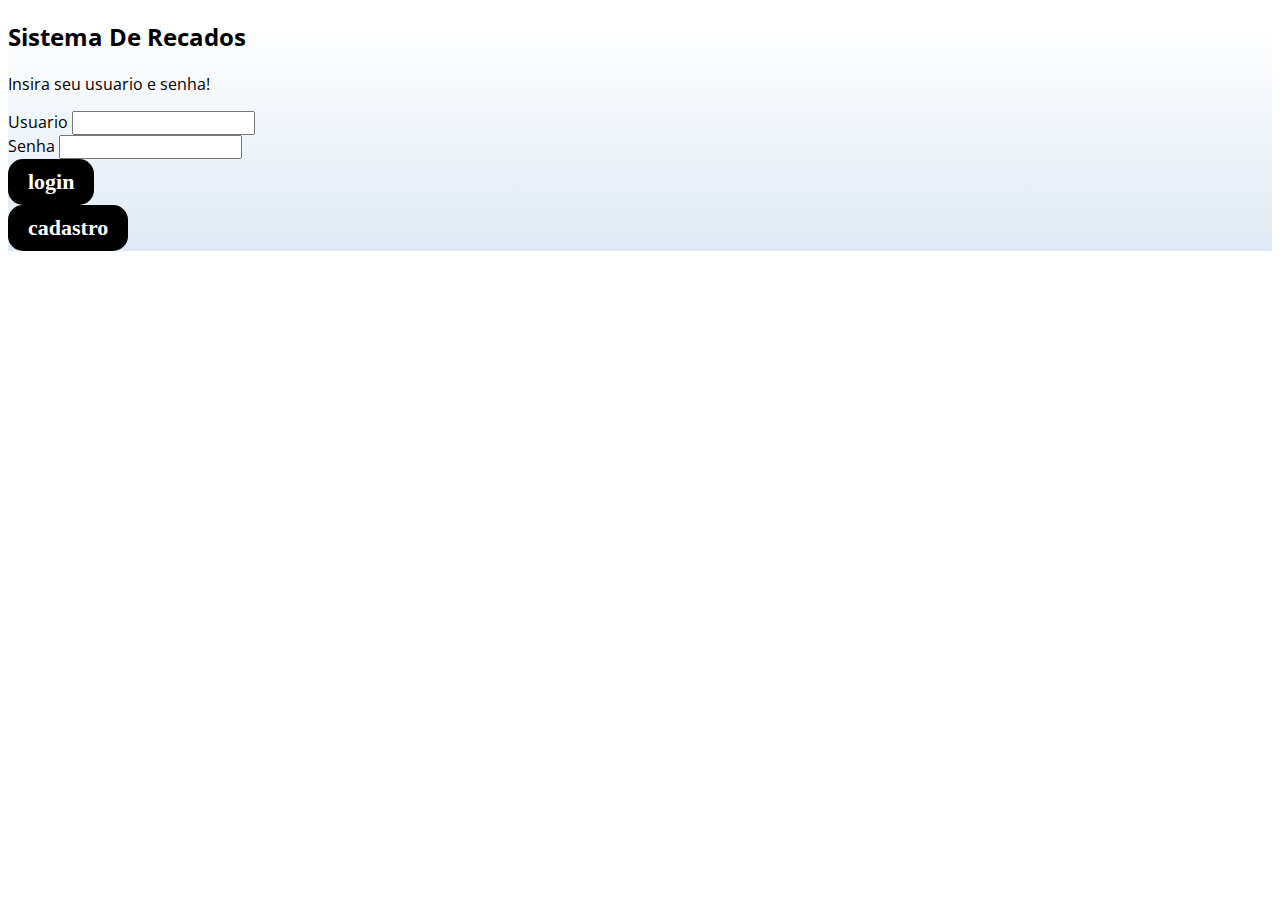
<file: index.html>
<!DOCTYPE html>
<html lang="pt-br">

<head>
  <meta charset="UTF-8">
  <meta http-equiv="X-UA-Compatible" content="IE=edge">
  <meta name="viewport" content="width=device-width, initial-scale=1.0">
  <link href="https://cdn.jsdelivr.net/npm/bootstrap@5.2.2/dist/css/bootstrap.min.css" rel="stylesheet"
    integrity="sha384-Zenh87qX5JnK2Jl0vWa8Ck2rdkQ2Bzep5IDxbcnCeuOxjzrPF/et3URy9Bv1WTRi" crossorigin="anonymous">
  <title>Login</title>
  <link rel="stylesheet" href="style.css">
  <link rel="preconnect" href="https://fonts.googleapis.com">
  <link rel="preconnect" href="https://fonts.gstatic.com" crossorigin>
  <link href="https://fonts.googleapis.com/css2?family=Open+Sans&display=swap" rel="stylesheet">
</head>

<body>
  <section class="vh-100 gradient-custom">
    <div class="container py-5 h-100">
      <div class="row d-flex justify-content-center align-items-center h-100">
        <div class="col-12 col-md-8 col-lg-6 col-xl-8 col-sm-12 ">
          <div class="card bg-dark text-white" style="border-radius: 1rem;">
            <div class="card-body p-5 text-center">

              <div class="mb-md-5 mt-md-4 pb-5 ">

                <h2 class="fw-bold mb-2 offset-md-1 ">Sistema De Recados</h2>
                <p class="text-white-50 mb-5 offset-md-1 ">Insira seu usuario e senha!</p>

                <form id="formularioLog" class="form">
                  <div class="form-outline form-white mb-4 col-sm-5  offset-md-4 offset-sm-4">
                    <label class="form-label" for="typeEmailX">Usuario</label>
                    <input required type="text" id="input-login" class="form-control form-control-lg" />
                  </div>

                  <div class="form-outline form-white mb-4 col-sm-5 offset-md-4 offset-sm-4 ">
                    <label class="form-label" for="typePasswordX">Senha</label>
                    <input required type="password" id="input-senha" class="form-control form-control-lg" />
                  </div>
                  <button class="btn btn-outline-light btn-lg px-5 offset-md-1 offset-sm-2" type="submit">Login</button>

                </form>
                <a href="./cadastro.html"><button
                    class="btn btn-outline-light btn-lg px-5 offset-md-1 mt-3 offset-sm-2">Cadastro</button></a>
              </div>
            </div>

          </div>
        </div>
      </div>
    </div>
    </div>
  </section>
  <script src=" https://cdn.jsdelivr.net/npm/bootstrap@5.2.2/dist/js/bootstrap.bundle.min.js"
    integrity="sha384-OERcA2EqjJCMA+/3y+gxIOqMEjwtxJY7qPCqsdltbNJuaOe923+mo//f6V8Qbsw3"
    crossorigin="anonymous"> </script>
  <script src="./index.js"></script>
</body>

</main>

</html>
</file>
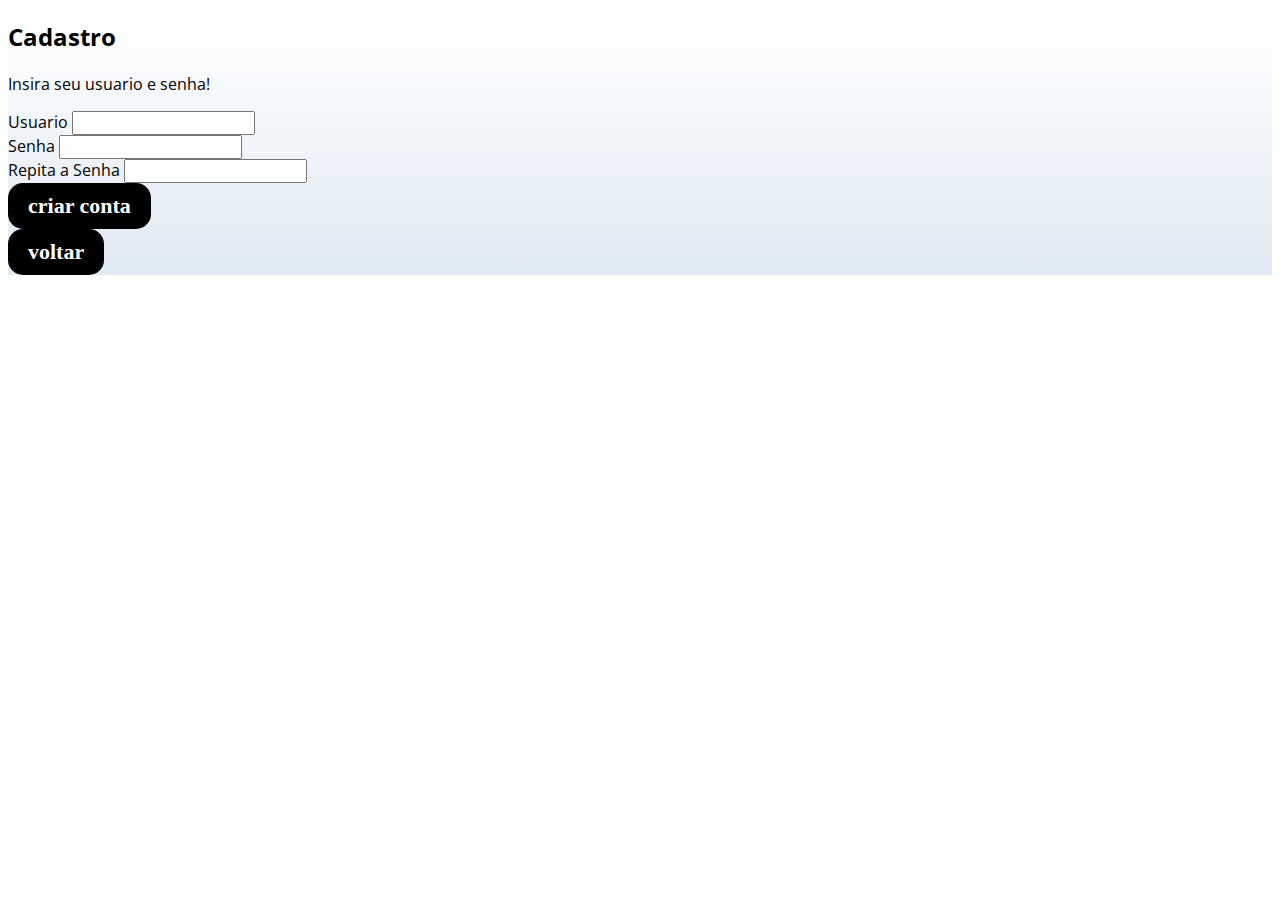
<file: cadastro.html>
<!DOCTYPE html>
<html lang="pt-br">

<head>
  <meta charset="UTF-8">
  <meta http-equiv="X-UA-Compatible" content="IE=edge">
  <meta name="viewport" content="width=device-width, initial-scale=1.0">
  <link href="https://cdn.jsdelivr.net/npm/bootstrap@5.2.2/dist/css/bootstrap.min.css" rel="stylesheet"
    integrity="sha384-Zenh87qX5JnK2Jl0vWa8Ck2rdkQ2Bzep5IDxbcnCeuOxjzrPF/et3URy9Bv1WTRi" crossorigin="anonymous">
  <title>Cadastro</title>
  <link rel="stylesheet" href="style.css">
  <link rel="preconnect" href="https://fonts.googleapis.com">
  <link rel="preconnect" href="https://fonts.gstatic.com" crossorigin>
  <link href="https://fonts.googleapis.com/css2?family=Open+Sans&display=swap" rel="stylesheet">
</head>

<body>
  <section class="vh-100 gradient-custom">
    <div class="container py-5 h-100">
      <div class="row d-flex justify-content-center align-items-center h-100">
        <div class="col-12 col-md-8 col-lg-6 col-xl-8 col-sm-12">
          <div class="card bg-dark text-white" style="border-radius: 1rem;">
            <div class="card-body p-5 text-center">

              <div class="mb-md-5 mt-md-4 pb-5 ">

                <h2 class="fw-bold mb-2 offset-md-1 ">Cadastro</h2>
                <p class="text-white-50 mb-5 offset-md-1 ">Insira seu usuario e senha!</p>

                <form id="formularioLog" class="forms">
                  <div class="form-outline form-white mb-4 col-sm-5  offset-md-4 offset-sm-4">
                    <label class="form-label" for="typeEmailX">Usuario</label>
                    <input required type="text" id="input-login" class="form-control form-control-lg" />
                  </div>

                  <div class="form-outline form-white mb-4 col-sm-5 offset-md-4 offset-sm-4  ">
                    <label class="form-label" for="typePasswordX">Senha</label>
                    <input required type="password" id="input-senha" class="form-control form-control-lg" />
                  </div>

                  <div class="form-outline form-white mb-4 col-sm-5 offset-md-4 offset-sm-4 ">
                    <label class="form-label" for="typePasswordX">Repita a Senha</label>
                    <input required type="password" id="input-senha1" class="form-control form-control-lg" />
                  </div>

                  <button class="btn btn-outline-light btn-lg px-4 offset-md-1 offset-sm-1 " type="submit">Criar
                    Conta</button>
                </form>
                <a href="index.html"><button
                    class="btn btn-outline-light btn-lg px-5 offset-md-1 mt-3 offset-sm-1">Voltar</button></a>
              </div>

              <div>

                </p>
              </div>

            </div>
          </div>
        </div>
      </div>
    </div>
  </section>
  <script src="https://cdn.jsdelivr.net/npm/bootstrap@5.2.2/dist/js/bootstrap.bundle.min.js"
    integrity="sha384-OERcA2EqjJCMA+/3y+gxIOqMEjwtxJY7qPCqsdltbNJuaOe923+mo//f6V8Qbsw3"
    crossorigin="anonymous"> </script>
  <script src="./cadastro.js"></script>
</body>

</main>

</html>
</file>
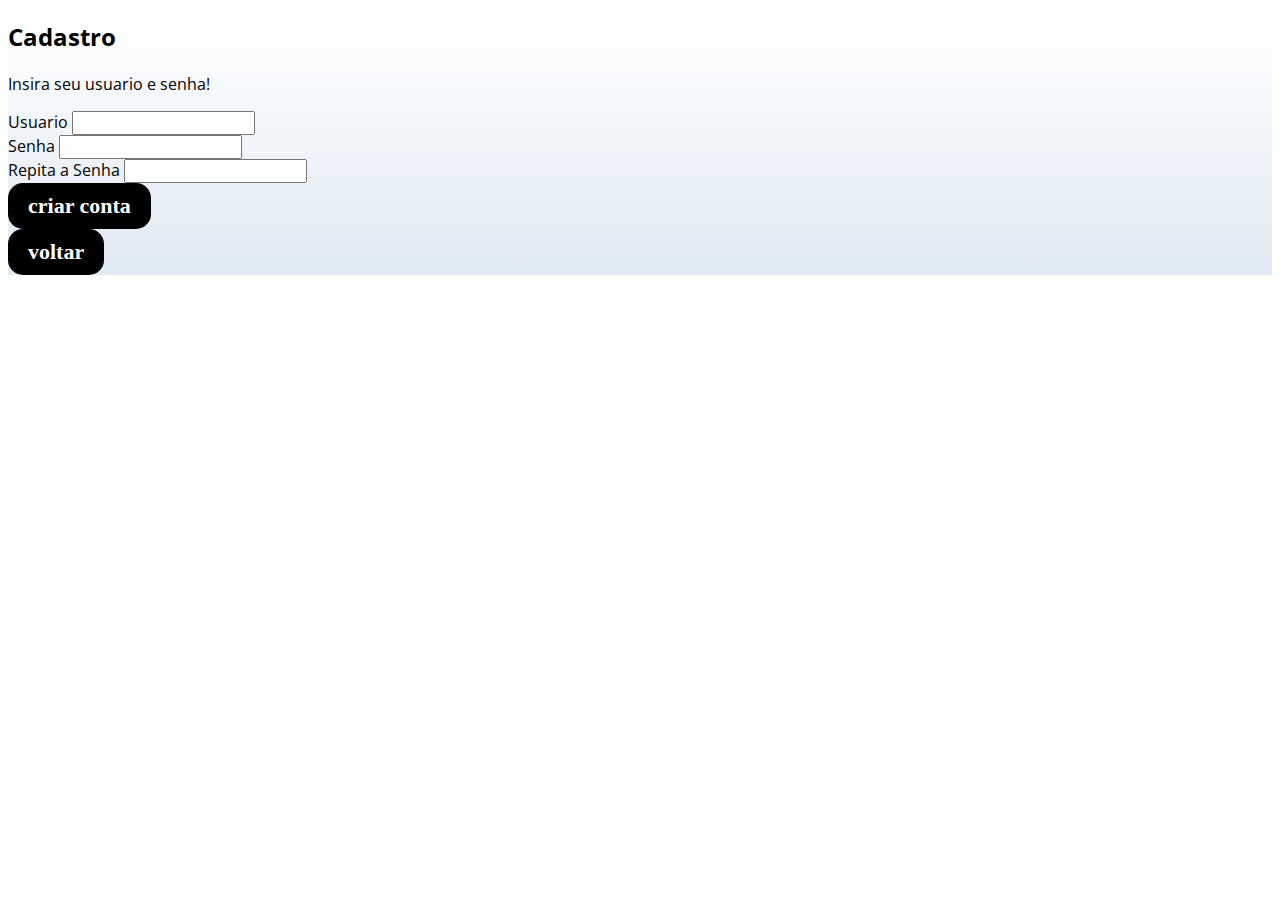
<file: recados.html>
<!DOCTYPE html>
<html lang="pt-BR">

<head>
  <meta charset="UTF-8">
  <meta http-equiv="X-UA-Compatible" content="IE=edge">
  <meta name="viewport" content="width=device-width, initial-scale=1.0">
  <link href="https://cdn.jsdelivr.net/npm/bootstrap@5.2.2/dist/css/bootstrap.min.css" rel="stylesheet"
    integrity="sha384-Zenh87qX5JnK2Jl0vWa8Ck2rdkQ2Bzep5IDxbcnCeuOxjzrPF/et3URy9Bv1WTRi" crossorigin="anonymous">
  <title>Recados</title>
  <link rel="stylesheet" href="./recados.css">
  <link rel="preconnect" href="https://fonts.googleapis.com">
  <link rel="preconnect" href="https://fonts.gstatic.com" crossorigin>
  <link href="https://fonts.googleapis.com/css2?family=Open+Sans&display=swap" rel="stylesheet">
</head>

<body>
  <header class="container">
    <div class="row">
      <div class="col-12 mt-5 mt-md-0  text-md-center">
        <h1 class="text-black ms-1">Sistema de Recados</h1>
      </div>
    </div>
    <button class=" btn btn-outline-light btn-dark btn-ms px-4 m" type="submit" id="buttonSair">Sair</button>
    </div>
  </header>
  <main>
    <div class="container">
      <form class="row justify-content-center mt-2" id="form-recados">
        <div class="col-6 col-md-6 g-3 form-floating">
          <input type="text" class="form-control " id="detalhamento" placeholder="Digite os Detalhes" required>
          <label for="Detalhamento">Detalhamento</label>
        </div>
        <div class="col-6 col-md-4 g-3 form-floating">
          <input type="text" class="form-control" id="descricao" placeholder="Digite a descrição" required>
          <label for="inputDescricao">Descrição</label>
        </div>
        <div class="col g-3">
          <input type="submit" value="Salvar" class="btn btn-dark  btn-outline-light btn-ms px-4 mt-3 "
            id="buttonRecadosSalvar">
          <input type="button" value="Atualizar" class="buttonRecadosSalvar" id="buttonAtualizar" style="display:none;">
        </div>
      </form>
    </div>

    <div class="container col-12 col-md-12 ">
      <div class="row justify-content-center mt-3" id="tabela">
        <table class="table table-dark table-striped-column " id="tabelaLista">
          <thead>
            <tr>
              <th scope="col">#</th>
              <th scope="col">Detalhamento</th>
              <th scope="col">Descrição</th>
              <th scope="col">Ação</th>
            </tr>
          </thead>
          <tbody id="tbody">
          </tbody>
        </table>
      </div>
    </div>
    <script src="./recados.js"></script>
</body>

</html>
</file>
<file: style.css>
* {
  font-family: 'Open Sans', sans-serif;
}

.gradient-custom {
  background-image: linear-gradient(to top, #dfe9f3 0%, white 100%);
}

a {
  text-decoration: none;
  color: white;
  cursor: pointer;
}

.btn {
  color: #fff;
  background-color: black;
  font-family: 'Comfortaa', cursive;
  font-size: 22px;
  font-weight: 700;
  text-transform: lowercase;
  padding: 10px 20px;
  border: none;
  border-radius: 15px;
  overflow: hidden;
  position: relative;
  transition: all 0.3s cubic-bezier(0.02, 0.01, 0.47, 1);
}

.btn:hover {
  color: rgb(15, 14, 14);
  border: none;
  box-shadow: 0 0 10px rgba(0, 0, 0, 0.3);
  animation: rotate 0.7s ease-in-out both;
}

.btn:before,
.btn:after {
  content: '';
  background: #fff;
  width: 100px;
  height: 100px;
  border-radius: 50%;
  opacity: 0;
  transform: translate(100%, -25%) translate3d(0, 0, 0);
  position: absolute;
  right: 0;
  bottom: 0;
  z-index: -1;
  transition: all 0.15s cubic-bezier(0.02, 0.01, 0.47, 1);
}

.btn:hover:before,
.btn:hover:after {
  opacity: 0.15;
}

.btn:hover:before {
  transform: translate3d(50%, 0, 0) scale(0.9);
}

.btn:hover:after {
  transform: translate(50%, 0) scale(1.1);
}

@keyframes rotate {
  0% {
    transform: rotate(0deg);
  }

  25% {
    transform: rotate(3deg);
  }

  50% {
    transform: rotate(-3deg);
  }

  75% {
    transform: rotate(1deg);
  }

  100% {
    transform: rotate(0deg);
  }
}

@media only screen and (max-width: 767px) {
  .btn {
    margin-bottom: 20px;
  }
}
</file>
<file: recados.css>
* {
  padding: 0;
  margin: 0;
  font-family: 'Open Sans', sans-serif;
}


body {
  background-image: linear-gradient(to left, #BDBBBE 0%, #9D9EA3 100%), radial-gradient(88% 271%, rgba(255, 255, 255, 0.25) 0%, rgba(254, 254, 254, 0.25) 1%, rgba(0, 0, 0, 0.25) 100%), radial-gradient(50% 100%, rgba(255, 255, 255, 0.30) 0%, rgba(0, 0, 0, 0.30) 100%);
  background-blend-mode: normal, lighten, soft-light;
}
</file>
